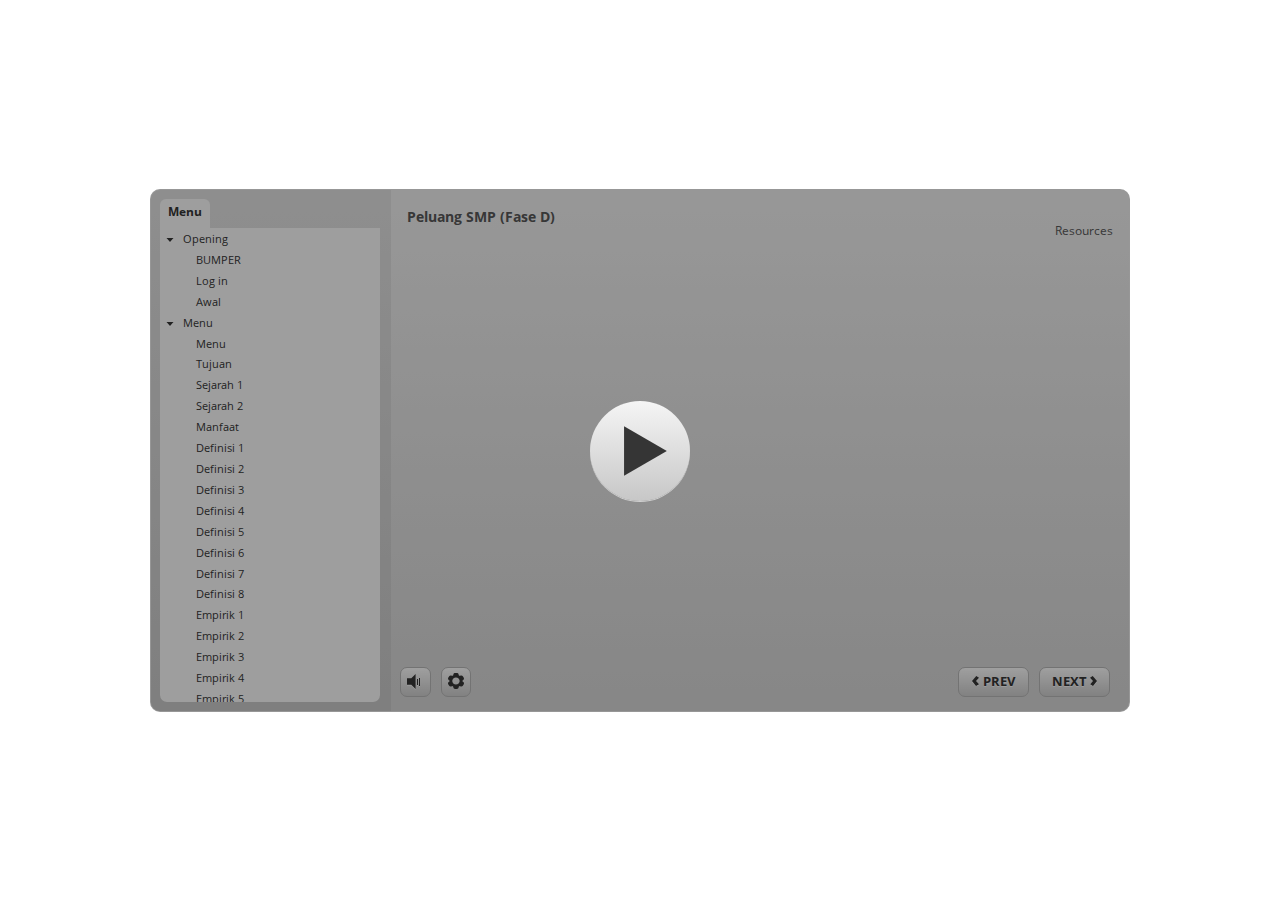
<file: index.html>
<!DOCTYPE html>
<html lang="en-US">
<head>
  <meta charset="utf-8">
  <!-- Created using Storyline 3 - http://www.articulate.com  -->
  <!-- version: 3.12.24693.0 -->
  <title>Peluang SMP (Fase D)</title>
  <meta http-equiv="x-ua-compatible" content="IE=edge" />
  <meta name="viewport" content="width=device-width, initial-scale=1.0, user-scalable=no, shrink-to-fit=no, minimal-ui" />
  <meta name="apple-mobile-web-app-capable" content="yes" />
  <style>
    html, body { height: 100%; padding: 0; margin: 0 }
    #app { height: 100%; width: 100%; }
  </style>
  
  <script>window.THREE = { };</script>
</head>
<body style="background: #FFFFFF" class="cs-HTML theme-classic">
  <!-- 360 -->
<audio src="" id="bgSong" preload="auto" autoplay loop></audio>
  <script>!function(e){function n(e,i){return e.test(i)}function i(e){var i=e||navigator.userAgent,o=i.split("[FBAN");if(void 0!==o[1]&&(i=o[0]),this.apple={phone:n(t,i),ipod:n(d,i),tablet:!n(t,i)&&n(s,i),device:n(t,i)||n(d,i)||n(s,i)},this.amazon={phone:n(h,i),tablet:!n(h,i)&&n(a,i),device:n(h,i)||n(a,i)},this.android={phone:n(h,i)||n(b,i),tablet:!n(h,i)&&!n(b,i)&&(n(a,i)||n(r,i)),device:n(h,i)||n(a,i)||n(b,i)||n(r,i)},this.windows={phone:n(l,i),tablet:n(p,i),device:n(l,i)||n(p,i)},this.other={blackberry:n(f,i),blackberry10:n(u,i),opera:n(c,i),firefox:n(A,i),chrome:n(w,i),device:n(f,i)||n(u,i)||n(c,i)||n(A,i)||n(w,i)},this.seven_inch=n(v,i),this.any=this.apple.device||this.android.device||this.windows.device||this.other.device||this.seven_inch,this.phone=this.apple.phone||this.android.phone||this.windows.phone,this.tablet=this.apple.tablet||this.android.tablet||this.windows.tablet,"undefined"==typeof window)return this}function o(){var e=new i;return e.Class=i,e}var t=/iPhone/i,d=/iPod/i,s=/iPad/i,b=/(?=.*\bAndroid\b)(?=.*\bMobile\b)/i,r=/Android/i,h=/(?=.*\bAndroid\b)(?=.*\bSD4930UR\b)/i,a=/(?=.*\bAndroid\b)(?=.*\b(?:KFOT|KFTT|KFJWI|KFJWA|KFSOWI|KFTHWI|KFTHWA|KFAPWI|KFAPWA|KFARWI|KFASWI|KFSAWI|KFSAWA)\b)/i,l=/IEMobile/i,p=/(?=.*\bWindows\b)(?=.*\bARM\b)/i,f=/BlackBerry/i,u=/BB10/i,c=/Opera Mini/i,w=/(CriOS|Chrome)(?=.*\bMobile\b)/i,A=/(?=.*\bFirefox\b)(?=.*\bMobile\b)/i,v=new RegExp("(?:Nexus 7|BNTV250|Kindle Fire|Silk|GT-P1000)","i");"undefined"!=typeof module&&module.exports&&"undefined"==typeof window?module.exports=i:"undefined"!=typeof module&&module.exports&&"undefined"!=typeof window?module.exports=o():"function"==typeof define&&define.amd?define("isMobile",[],e.isMobile=o()):e.isMobile=o()}(this);
    window.isMobile.apple.tablet = window.isMobile.apple.tablet ||
      (navigator.platform === 'MacIntel' && navigator.maxTouchPoints > 1);
    window.isMobile.apple.device = window.isMobile.apple.device || window.isMobile.apple.tablet;
    window.isMobile.tablet = window.isMobile.tablet || window.isMobile.apple.tablet;
    window.isMobile.any = window.isMobile.any || window.isMobile.apple.tablet;
  </script>

  <div id="focus-sink" aria-hidden="true" tabIndex="-1"></div>

  <div id="preso"></div>
  <script>
    window.DS = {};
    window.globals = {
      DATA_PATH_BASE: '',
      HAS_FRAME: true,
      HAS_SLIDE: true,

      lmsPresent: false,
      tinCanPresent: false,
      cmi5Present: false,
      aoSupport: false,
      scale: 'noscale',
      captureRc: false,
      browserSize: 'optimal',
      bgColor: '#FFFFFF',
      features: 'AccessibleText,SettingsControl,TextStyleHyperlinks',
      themeName: 'classic',
      preloaderColor: '#FFFFFF',
      suppressAnalytics: false,
      productChannel: 'perpetual',
      publishSource: 'storyline',
      aid: '',
      cid: 'ced3596d-deb7-426e-ae5e-4b53dca0aa51',
      playerVersion: '3.12.24693.0',
      maxIosVideoElements: 5,

      
      parseParams: function(qs) {
        if (window.globals.parsedParams != null) {
          return window.globals.parsedParams;
        }
        qs = (qs || window.location.search.substr(1)).split('+').join(' ');
        var params = {},
            tokens,
            re = /[?&]?([^=]+)=([^&]*)/g;

        while (tokens = re.exec(qs)) {
          params[decodeURIComponent(tokens[1]).trim()] =
            decodeURIComponent(tokens[2]).trim();
        }
        window.globals.parsedParams = params;
        return params;
      }

    };

    (function() {

      var classTypes = [ 'desktop', 'mobile', 'phone', 'tablet' ];

      var addDeviceClasses = function(prefix, testObj) {
        var curr, i;
        for (i = 0; i < classTypes.length; i++) {
          curr = classTypes[i];
          if (testObj[curr]) {
            document.body.classList.add(prefix + curr);
          }
        }
      };

      var params = window.globals.parseParams(),
          isDevicePreview = params.devicepreview === '1',
          isPhoneOverride = params.deviceType === 'phone' || (isDevicePreview && params.phone == '1'),
          isTabletOverride = (params.deviceType === 'tablet' || isDevicePreview) && !isPhoneOverride,
          isMobileOverride = isPhoneOverride || isTabletOverride;

      var deviceView = {
        desktop: !window.isMobile.any && !isMobileOverride,
        mobile: window.isMobile.any || isMobileOverride,
        phone: isPhoneOverride || (window.isMobile.phone && !isTabletOverride),
        tablet: isTabletOverride || window.isMobile.tablet
      };

      window.globals.deviceView = deviceView;
      window.isMobile.desktop = !window.isMobile.any;
      window.isMobile.mobile = window.isMobile.any;

      addDeviceClasses('view-', deviceView);

    })();
  </script>
  
  <script src='story_content/user.js' type=text/javascript></script>
  <div class="slide-loader"></div>

  <script type="text/javascript">
    if (window.globals.deviceView.isMobile) { var doc = document, loader = doc.body.querySelector('.slide-loader'); [ 1, 2, 3 ].forEach(function(n) { var d = doc.createElement('div'); d.style.backgroundColor = window.globals.preloaderColor; d.classList.add('mobile-loader-dot'); d.classList.add('dot' + n); loader.appendChild(d); }); }
  </script>

  <div class="mobile-load-title-overlay" style="display: none">
    <div class="mobile-load-title">Peluang SMP (Fase D)</div>
  </div>

  <div class="mobile-chrome-warning"></div>

  <script>
    
    if (window.autoSpider && window.vInterfaceObject) {
      document.querySelector('.mobile-load-title-overlay').style.display = 'none';
    }
  </script>

  

  <link rel="stylesheet" href="html5/data/css/output.min.css" data-noprefix />
</body>
<script src="html5/lib/scripts/bootstrapper.min.js"></script>
</html>
</file>
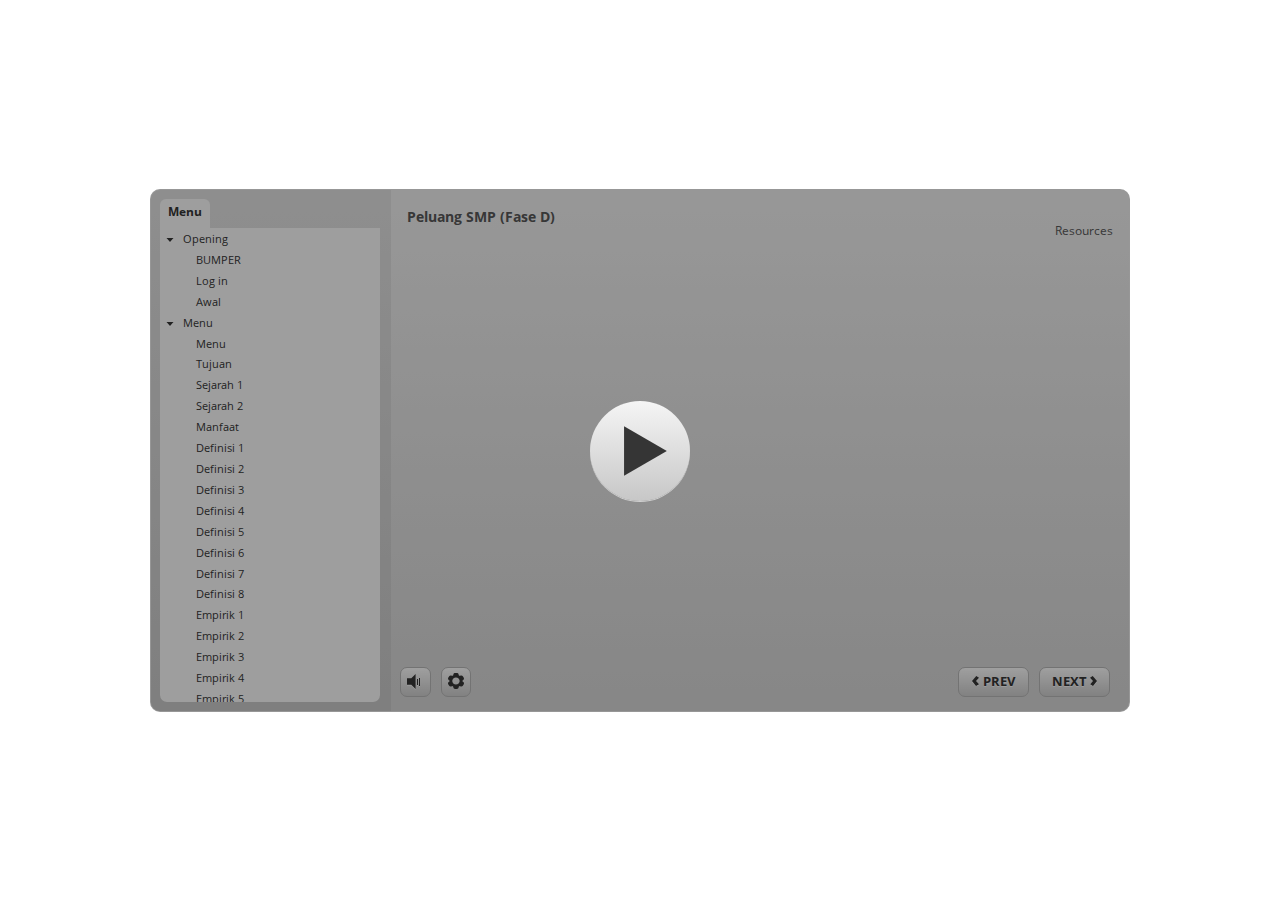
<file: story.html>
<!DOCTYPE html>
<html lang="en-US">
<head>
  <meta charset="utf-8">
  <!-- Created using Storyline 3 - http://www.articulate.com  -->
  <!-- version: 3.12.24693.0 -->
  <title>Peluang SMP (Fase D)</title>
  <meta http-equiv="x-ua-compatible" content="IE=edge" />
  <meta name="viewport" content="width=device-width, initial-scale=1.0, user-scalable=no, shrink-to-fit=no, minimal-ui" />
  <meta name="apple-mobile-web-app-capable" content="yes" />
  <style>
    html, body { height: 100%; padding: 0; margin: 0 }
    #app { height: 100%; width: 100%; }
  </style>
  
  <script>window.THREE = { };</script>
</head>
<body style="background: #FFFFFF" class="cs-HTML theme-classic">
  <!-- 360 -->
  <script>!function(e){function n(e,i){return e.test(i)}function i(e){var i=e||navigator.userAgent,o=i.split("[FBAN");if(void 0!==o[1]&&(i=o[0]),this.apple={phone:n(t,i),ipod:n(d,i),tablet:!n(t,i)&&n(s,i),device:n(t,i)||n(d,i)||n(s,i)},this.amazon={phone:n(h,i),tablet:!n(h,i)&&n(a,i),device:n(h,i)||n(a,i)},this.android={phone:n(h,i)||n(b,i),tablet:!n(h,i)&&!n(b,i)&&(n(a,i)||n(r,i)),device:n(h,i)||n(a,i)||n(b,i)||n(r,i)},this.windows={phone:n(l,i),tablet:n(p,i),device:n(l,i)||n(p,i)},this.other={blackberry:n(f,i),blackberry10:n(u,i),opera:n(c,i),firefox:n(A,i),chrome:n(w,i),device:n(f,i)||n(u,i)||n(c,i)||n(A,i)||n(w,i)},this.seven_inch=n(v,i),this.any=this.apple.device||this.android.device||this.windows.device||this.other.device||this.seven_inch,this.phone=this.apple.phone||this.android.phone||this.windows.phone,this.tablet=this.apple.tablet||this.android.tablet||this.windows.tablet,"undefined"==typeof window)return this}function o(){var e=new i;return e.Class=i,e}var t=/iPhone/i,d=/iPod/i,s=/iPad/i,b=/(?=.*\bAndroid\b)(?=.*\bMobile\b)/i,r=/Android/i,h=/(?=.*\bAndroid\b)(?=.*\bSD4930UR\b)/i,a=/(?=.*\bAndroid\b)(?=.*\b(?:KFOT|KFTT|KFJWI|KFJWA|KFSOWI|KFTHWI|KFTHWA|KFAPWI|KFAPWA|KFARWI|KFASWI|KFSAWI|KFSAWA)\b)/i,l=/IEMobile/i,p=/(?=.*\bWindows\b)(?=.*\bARM\b)/i,f=/BlackBerry/i,u=/BB10/i,c=/Opera Mini/i,w=/(CriOS|Chrome)(?=.*\bMobile\b)/i,A=/(?=.*\bFirefox\b)(?=.*\bMobile\b)/i,v=new RegExp("(?:Nexus 7|BNTV250|Kindle Fire|Silk|GT-P1000)","i");"undefined"!=typeof module&&module.exports&&"undefined"==typeof window?module.exports=i:"undefined"!=typeof module&&module.exports&&"undefined"!=typeof window?module.exports=o():"function"==typeof define&&define.amd?define("isMobile",[],e.isMobile=o()):e.isMobile=o()}(this);
    window.isMobile.apple.tablet = window.isMobile.apple.tablet ||
      (navigator.platform === 'MacIntel' && navigator.maxTouchPoints > 1);
    window.isMobile.apple.device = window.isMobile.apple.device || window.isMobile.apple.tablet;
    window.isMobile.tablet = window.isMobile.tablet || window.isMobile.apple.tablet;
    window.isMobile.any = window.isMobile.any || window.isMobile.apple.tablet;
  </script>

  <div id="focus-sink" aria-hidden="true" tabIndex="-1"></div>

  <div id="preso"></div>
  <script>
    window.DS = {};
    window.globals = {
      DATA_PATH_BASE: '',
      HAS_FRAME: true,
      HAS_SLIDE: true,

      lmsPresent: false,
      tinCanPresent: false,
      cmi5Present: false,
      aoSupport: false,
      scale: 'noscale',
      captureRc: false,
      browserSize: 'optimal',
      bgColor: '#FFFFFF',
      features: 'AccessibleText,SettingsControl,TextStyleHyperlinks',
      themeName: 'classic',
      preloaderColor: '#FFFFFF',
      suppressAnalytics: false,
      productChannel: 'perpetual',
      publishSource: 'storyline',
      aid: '',
      cid: 'ced3596d-deb7-426e-ae5e-4b53dca0aa51',
      playerVersion: '3.12.24693.0',
      maxIosVideoElements: 5,

      
      parseParams: function(qs) {
        if (window.globals.parsedParams != null) {
          return window.globals.parsedParams;
        }
        qs = (qs || window.location.search.substr(1)).split('+').join(' ');
        var params = {},
            tokens,
            re = /[?&]?([^=]+)=([^&]*)/g;

        while (tokens = re.exec(qs)) {
          params[decodeURIComponent(tokens[1]).trim()] =
            decodeURIComponent(tokens[2]).trim();
        }
        window.globals.parsedParams = params;
        return params;
      }

    };

    (function() {

      var classTypes = [ 'desktop', 'mobile', 'phone', 'tablet' ];

      var addDeviceClasses = function(prefix, testObj) {
        var curr, i;
        for (i = 0; i < classTypes.length; i++) {
          curr = classTypes[i];
          if (testObj[curr]) {
            document.body.classList.add(prefix + curr);
          }
        }
      };

      var params = window.globals.parseParams(),
          isDevicePreview = params.devicepreview === '1',
          isPhoneOverride = params.deviceType === 'phone' || (isDevicePreview && params.phone == '1'),
          isTabletOverride = (params.deviceType === 'tablet' || isDevicePreview) && !isPhoneOverride,
          isMobileOverride = isPhoneOverride || isTabletOverride;

      var deviceView = {
        desktop: !window.isMobile.any && !isMobileOverride,
        mobile: window.isMobile.any || isMobileOverride,
        phone: isPhoneOverride || (window.isMobile.phone && !isTabletOverride),
        tablet: isTabletOverride || window.isMobile.tablet
      };

      window.globals.deviceView = deviceView;
      window.isMobile.desktop = !window.isMobile.any;
      window.isMobile.mobile = window.isMobile.any;

      addDeviceClasses('view-', deviceView);

    })();
  </script>
  
  <script src='story_content/user.js' type=text/javascript></script>
  <div class="slide-loader"></div>

  <script type="text/javascript">
    if (window.globals.deviceView.isMobile) { var doc = document, loader = doc.body.querySelector('.slide-loader'); [ 1, 2, 3 ].forEach(function(n) { var d = doc.createElement('div'); d.style.backgroundColor = window.globals.preloaderColor; d.classList.add('mobile-loader-dot'); d.classList.add('dot' + n); loader.appendChild(d); }); }
  </script>

  <div class="mobile-load-title-overlay" style="display: none">
    <div class="mobile-load-title">Peluang SMP (Fase D)</div>
  </div>

  <div class="mobile-chrome-warning"></div>

  <script>
    
    if (window.autoSpider && window.vInterfaceObject) {
      document.querySelector('.mobile-load-title-overlay').style.display = 'none';
    }
  </script>

  

  <link rel="stylesheet" href="html5/data/css/output.min.css" data-noprefix />
</body>
<script src="html5/lib/scripts/bootstrapper.min.js"></script>
</html>
</file>
